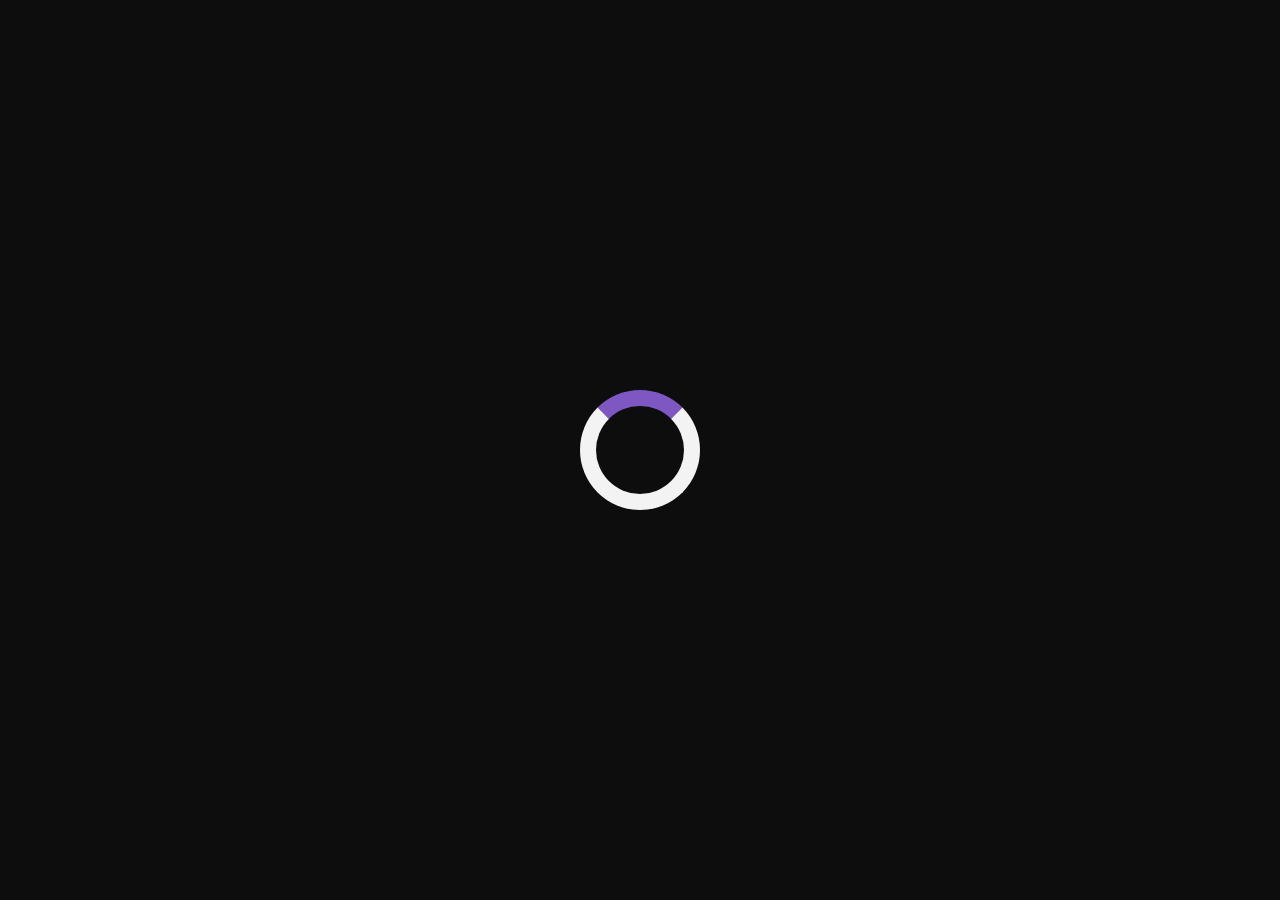
<file: index.html>
<!DOCTYPE html>
<html lang="en">
<head>
  <meta charset="UTF-8">
  <meta name="viewport" content="width=device-width, initial-scale=1.0">
  <link rel="stylesheet" href="./style.css">
  <title>Dummy Profile Cards</title>
</head>
<body>
  <div class="profile-cards"></div>
  <div class="loading">
    <div class="loader"></div>
  </div>

   <script src="./scripts/app.js"></script>
</body>
</html>
</file>
<file: style.css>
@import url('https://fonts.googleapis.com/css2?family=Poppins:wght@300;500;700&display=swap');

* {
  box-sizing: border-box;
  margin: 0;
  padding: 0;
  font-family: 'Poppins', sans-serif;
}

body {
  background-color: #0d0d0d;
  color: #ffffff;
  display: flex;
  justify-content: center;
  padding: 20px;
}

.profile-cards {
  display: grid;
  grid-template-columns: repeat(3 , 1fr);
  gap: 32px;
  max-width: 1200px;
  width: 100%;
}

.profile-card {
  background: linear-gradient(145deg, #1a1a1a, #222222);
  border-radius: 20px;
  overflow: hidden;
  box-shadow: 0 6px 15px rgba(0, 0, 0, 0.7);
  text-align: center;
  position: relative;
  height: 420px;
  transition: transform 0.3s ease, box-shadow 0.3s ease;
}

.profile-card:hover {
  transform: translateY(-10px);
  box-shadow: 0 12px 25px rgba(0, 0, 0, 0.9);
}

.profile-card__image {
  height: 180px;
  overflow: hidden;
}

.profile-card__image img {
  width: 100%;
  height: 100%;
  object-fit: cover;
  transition: transform 0.5s ease;
}

.profile-card:hover .profile-card__image img {
  transform: scale(1.1);
}

.profile-card__content {
  position: absolute;
  bottom: -100%;
  left: 0;
  background: rgba(34, 34, 34, 0.95);
  width: 100%;
  padding: 20px;
  border-top: 1px solid #444;
  transition: bottom 0.4s ease;
}

.profile-card:hover .profile-card__content {
  bottom: 0;
}

.profile-card__name {
  font-size: 1.4rem;
  margin-bottom: 10px;
  color: #e6e6e6;
  font-weight: 700;
}

.profile-card__title {
  color: #bbbbbb;
  margin-bottom: 15px;
  font-size: 0.9rem;
}

.profile-card__btn {
  display: inline-block;
  padding: 8px 20px;
  background-color: #7e57c2;
  color: #ffffff;
  border-radius: 25px;
  text-decoration: none;
  font-weight: 500;
  transition: background-color 0.3s ease;
  margin: 5px 0;
}

.profile-card__btn:hover {
  background-color: #5e35b1;
}


@media (max-width: 600px) {
  .profile-cards {
    grid-template-columns: 1fr;
  }
}

.loading {
  position: fixed;
  top: 0;
  left: 0;
  width: 100%;
  height: 100vh;
  display: flex;
  justify-content: center;
  align-items: center;
  background-color: #0d0d0d;
  z-index: 9999;
}

.loader {
  border: 16px solid #f3f3f3;
  border-top: 16px solid #7e57c2;
  border-radius: 50%;
  width: 120px;
  height: 120px;
  animation: circleRotate 2s linear infinite;
}

@keyframes circleRotate {
  0% {
    transform: rotate(0deg);
  }
  100% {
    transform: rotate(360deg);
  }
}
</file>
